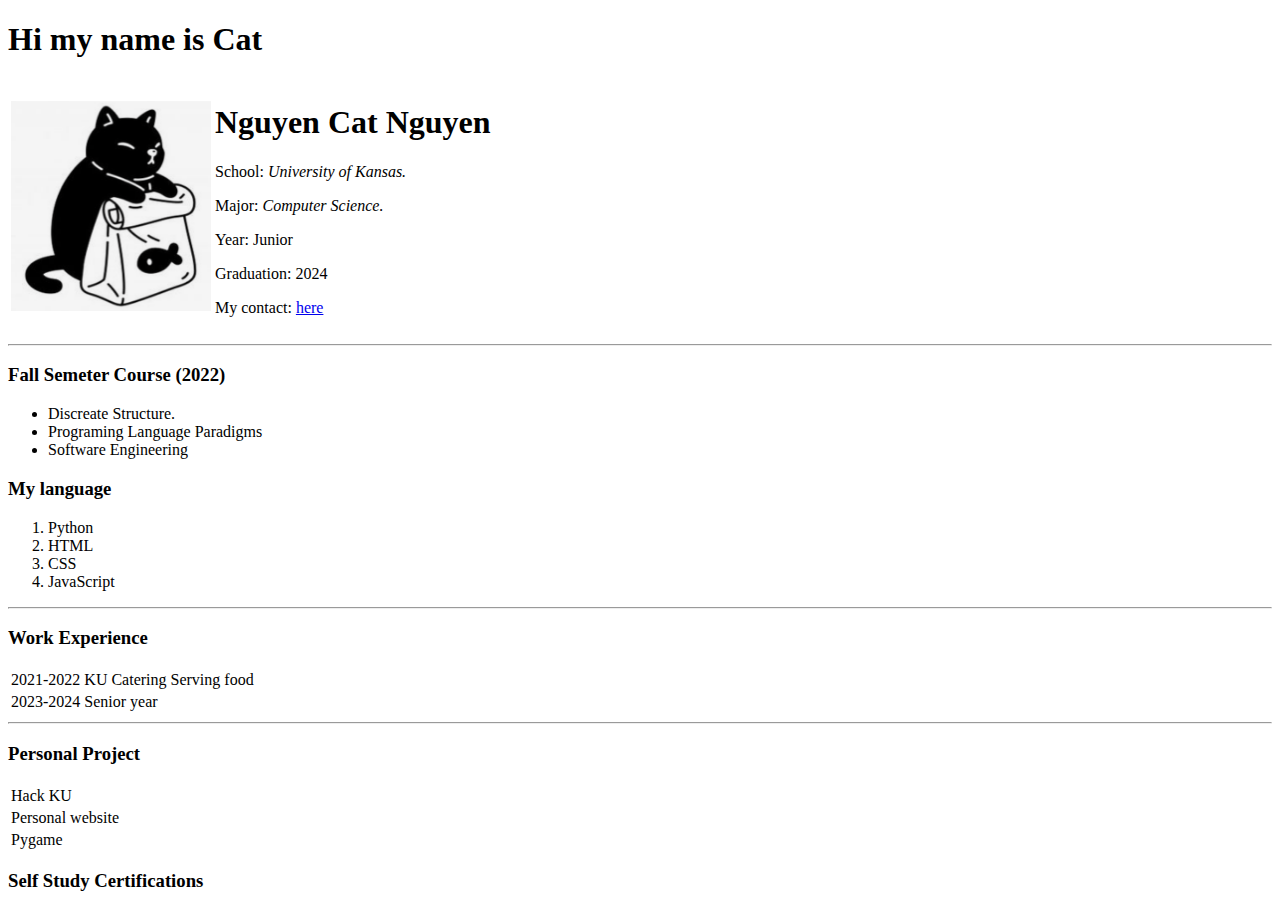
<file: Personal-Website/index.html>
<!DOCTYPE html>
<html lang="en" dir="ltr">
<head>
  <meta charset="utf-8">
  <title>Nguyen Cat Nguyen's Personal Site</title>
</head>
  <body>
    <h1>Hi my name is Cat</h1>
    <table>
      <td><img src="Cat.png" alt="" width="200" height="210" ></td>
      <td><h1>Nguyen Cat Nguyen</h1>
      <p>School: <em>University of Kansas.</em></p>
      <p>Major: <em>Computer Science.</em></p>
      <p>Year: Junior</p>
      <p>Graduation: 2024</p>
      <p>My contact: <a href="ContactMe.html">here</a></p>
    </td>
    </table>
    <hr>

    <h3>Fall Semeter Course (2022)</h3>
    <ul>
      <li>Discreate Structure.</li>
      <li>Programing Language Paradigms</li>
      <li>Software Engineering</li>
    </ul>
    <h3>My language</h3>
    <ol>
      <li>Python</li>
      <li>HTML</li>
      <li>CSS</li>
      <li>JavaScript</li>
    </ol>
    <hr>
    <h3>Work Experience</h3>
    <table>
      <tr>
        <td>2021-2022</td>
        <td>KU Catering</td>
        <td>Serving food</td>
      </tr>
      <tr>
        <td>2023-2024</td>
        <td>Senior year</td>
      </tr>
    </table>
    <hr>

    <h3>Personal Project</h3>
    <table>
      <tr>
        <td>Hack KU</td>
      </tr>
      <tr>
        <td>Personal website</td>
      </tr>
      <tr>
        <td>Pygame</td>
      </tr>
    </table>
    <h3>Self Study Certifications</h3>
    
  </body>
</html>
</file>
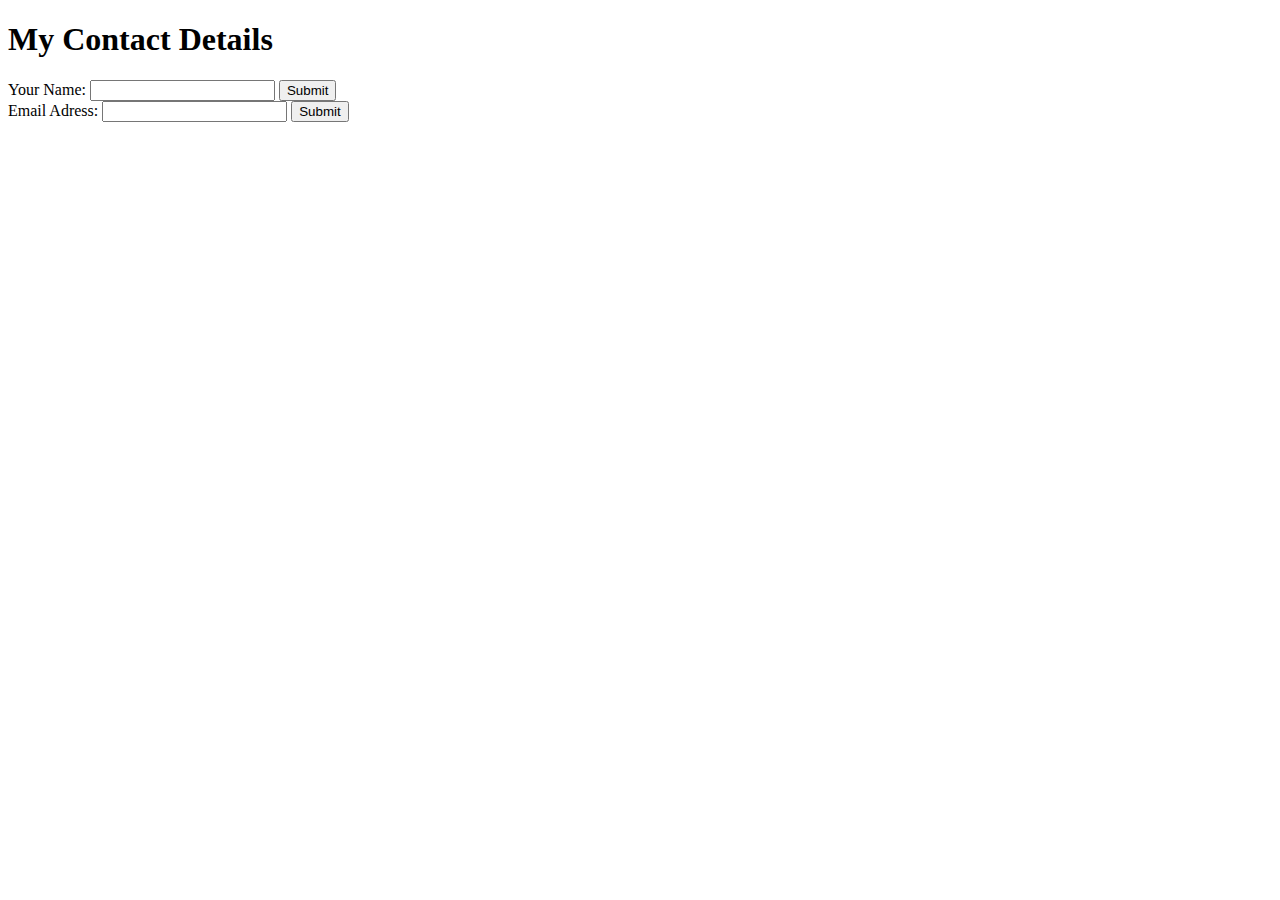
<file: Personal-Website/ContactMe.html>
<!DOCTYPE html>
<html lang="en" dir="ltr">
  <head>
    <meta charset="utf-8">
    <title></title>
  </head>
  <body>
    <h1>My Contact Details</h1>
    <form action=" ">
      <label>Your Name:</label>
      <input type="text" name="" id="">
      <input type="submit"> <br>
      <label for="">Email Adress:</label>
      <input type="text">
      <input type="submit"> <br>





    </form>

  </body>
</html>
</file>
